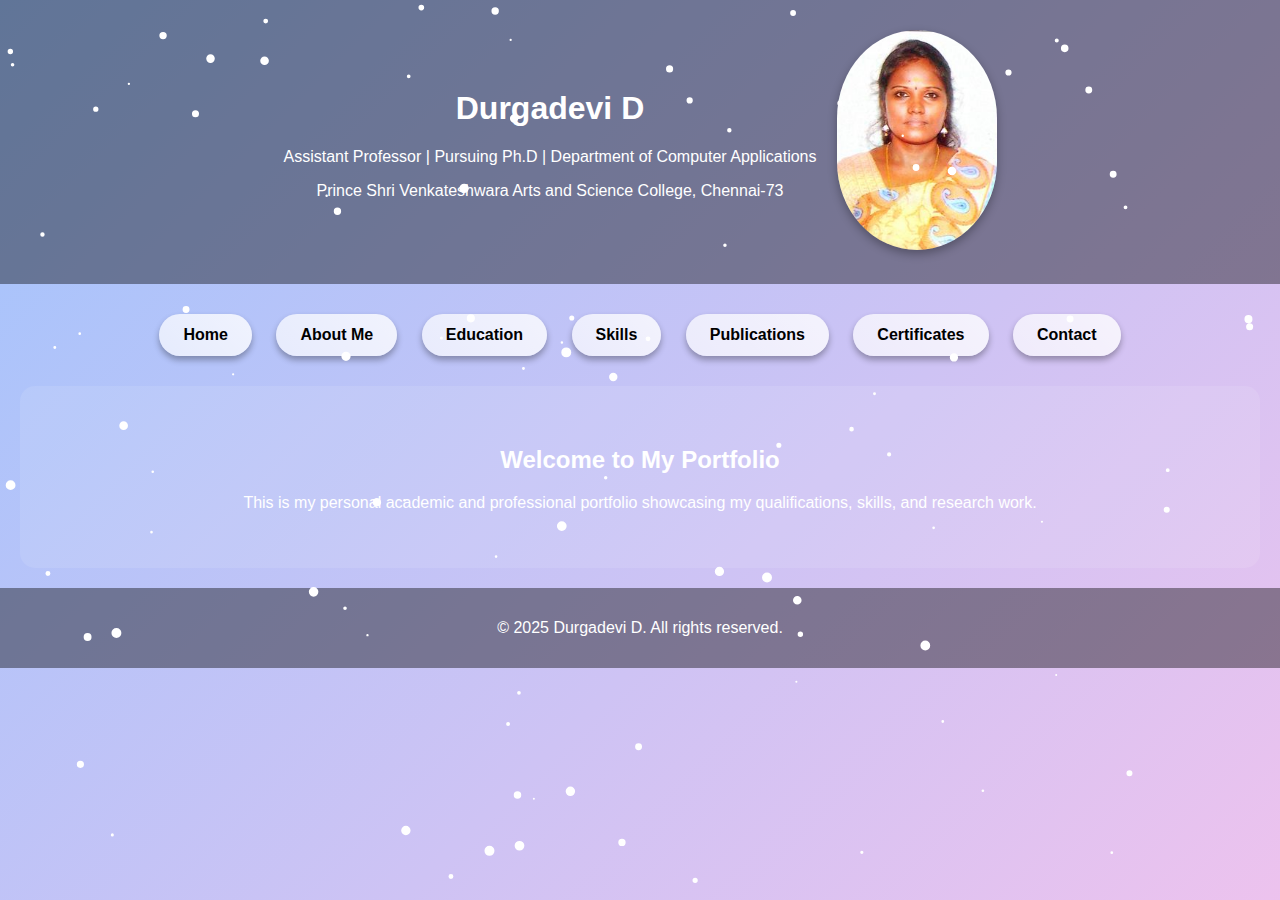
<file: index.html>
<!DOCTYPE html>
<html lang="en">
<head>
  <meta charset="UTF-8" />
  <meta name="viewport" content="width=device-width, initial-scale=1.0"/>
  <title>Durgadevi D - Portfolio</title>
  <link rel="stylesheet" href="style.css">
</head>
<body>
  <!-- Snowfall Canvas -->
  <canvas id="snowfall"></canvas>

  <!-- Header with Name and Photo -->
  <header class="header-flex">
    <div class="header-text">
      <h1>Durgadevi D</h1>
      <p>Assistant Professor | Pursuing Ph.D | Department of Computer Applications</p>
      <p>Prince Shri Venkateshwara Arts and Science College, Chennai-73</p>
    </div>
    <div class="header-photo">
      <img src="durga foto.jpg" alt="Durgadevi D" class="my-photo">
    </div>
  </header>

  <!-- Navigation Buttons -->
  <nav>
    <button class="nav-btn" onclick="location.href='index.html'">Home</button>
    <button class="nav-btn" onclick="location.href='about.html'">About Me</button>
    <button class="nav-btn" onclick="location.href='education.html'">Education</button>
    <button class="nav-btn" onclick="location.href='skills.html'">Skills</button>
    <button class="nav-btn" onclick="location.href='publications.html'">Publications</button>
    <button class="nav-btn" onclick="location.href='certificates.html'">Certificates</button>
    <button class="nav-btn" onclick="location.href='contact.html'">Contact</button>
  </nav>

  <!-- Main Content -->
  <main>
    <h2>Welcome to My Portfolio</h2>
    <p>This is my personal academic and professional portfolio showcasing my qualifications, skills, and research work.</p>
  </main>

  <!-- Footer -->
  <footer>
    <p>&copy; 2025 Durgadevi D. All rights reserved.</p>
  </footer>

  <!-- Optional Script -->
  <script src="script.js"></script>
</body>
</html>
</file>
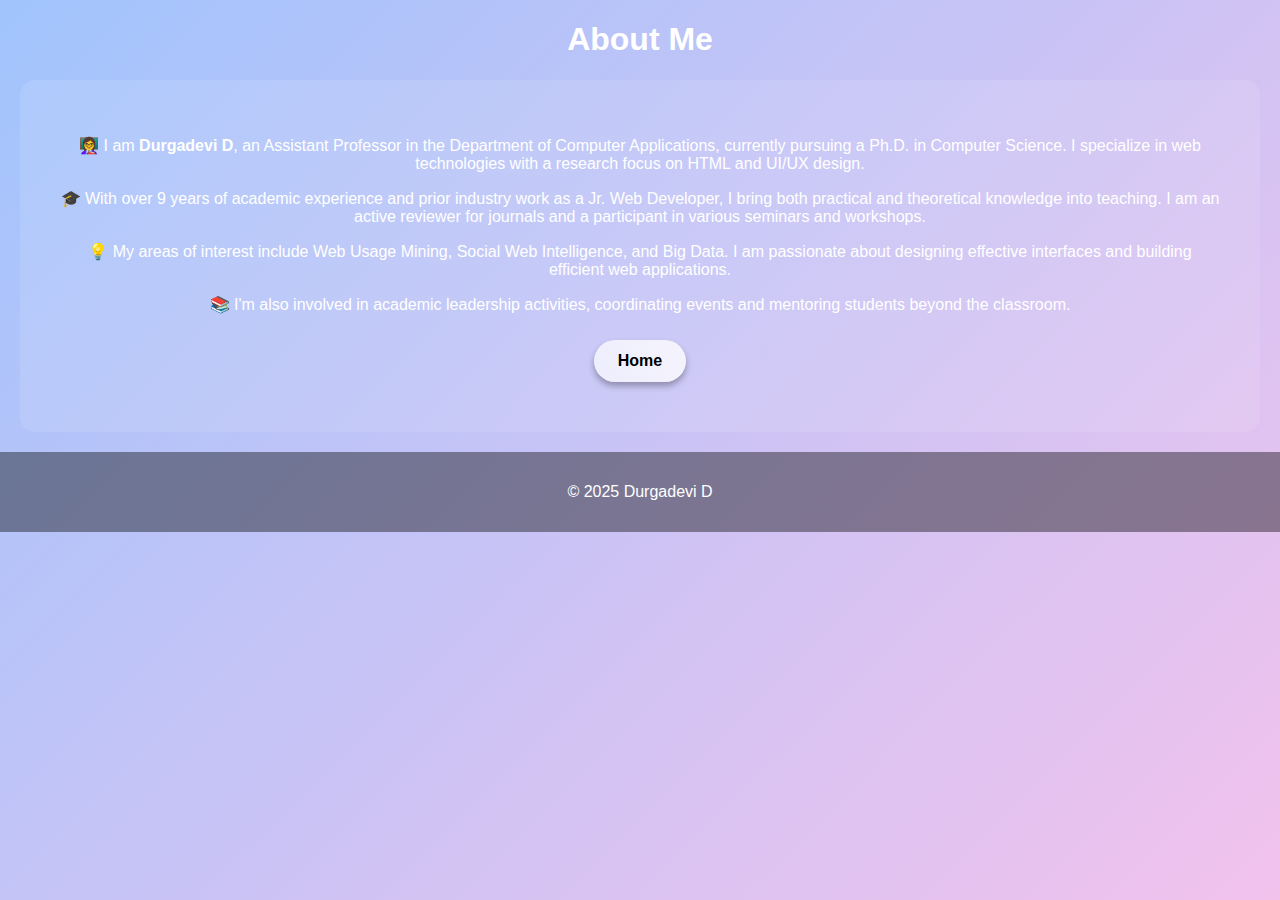
<file: about.html>
<!DOCTYPE html>
<html lang="en">
<head>
  <meta charset="UTF-8" />
  <title>About Me</title>
  <link rel="stylesheet" href="style.css" />
</head>
<body class="animated-bg">
  <header>
    <h1>About Me</h1>
  </header>

  <main>
    <p>👩‍🏫 I am <strong>Durgadevi D</strong>, an Assistant Professor in the Department of Computer Applications, currently pursuing a Ph.D. in Computer Science. I specialize in web technologies with a research focus on HTML and UI/UX design.</p>

    <p>🎓 With over 9 years of academic experience and prior industry work as a Jr. Web Developer, I bring both practical and theoretical knowledge into teaching. I am an active reviewer for journals and a participant in various seminars and workshops.</p>

    <p>💡 My areas of interest include Web Usage Mining, Social Web Intelligence, and Big Data. I am passionate about designing effective interfaces and building efficient web applications.</p>

    <p>📚 I'm also involved in academic leadership activities, coordinating events and mentoring students beyond the classroom.</p>

    <button class="nav-btn" onclick="location.href='index.html'">Home</button>

  </main>

  <footer>
    <p>&copy; 2025 Durgadevi D</p>
  </footer>

  <script src="script.js"></script>
</body>
</html>
</file>
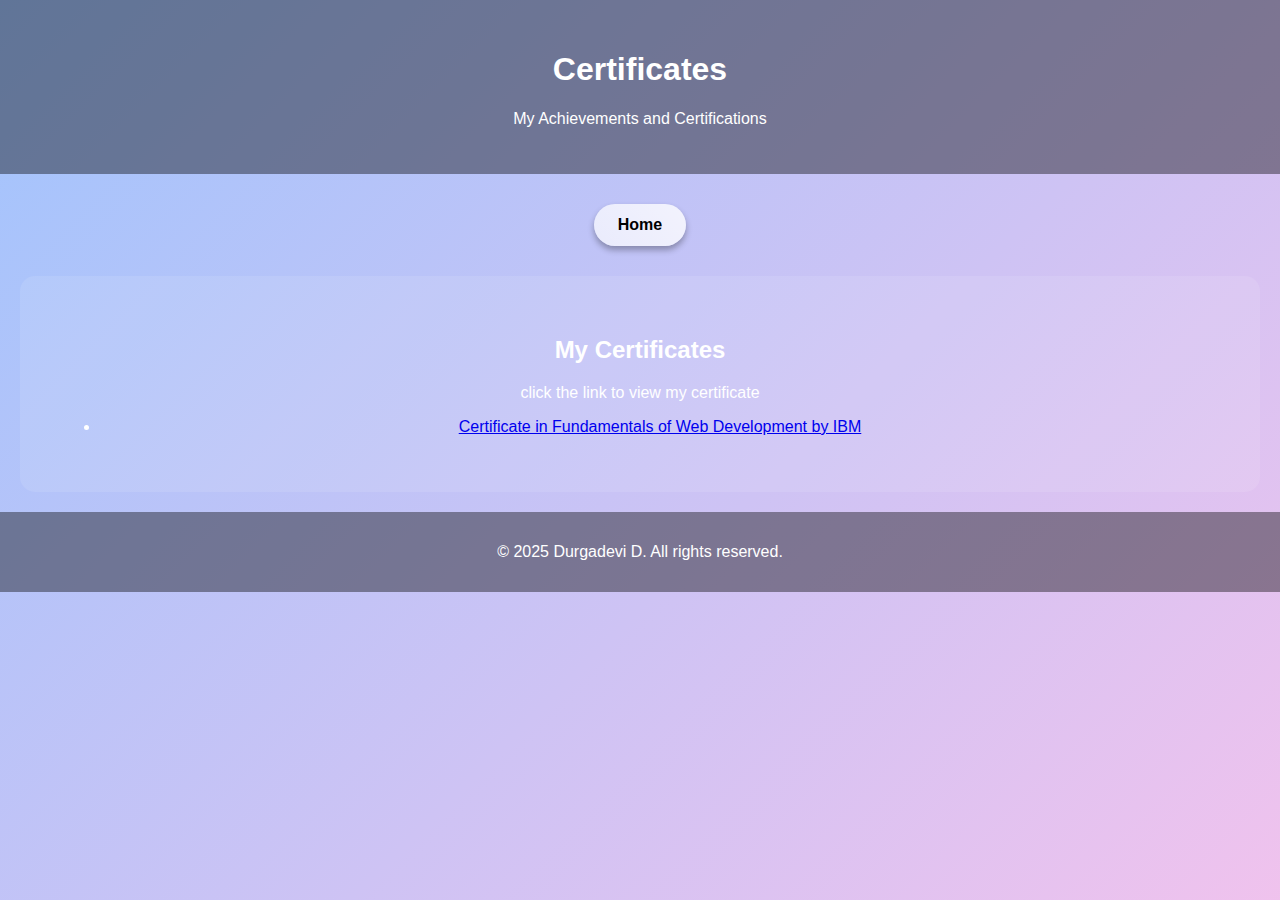
<file: certificates.html>
<!DOCTYPE html>
<html lang="en">
<head>
  <meta charset="UTF-8" />
  <meta name="viewport" content="width=device-width, initial-scale=1.0"/>
  <title>Certificates - Durgadevi D</title>
  <link rel="stylesheet" href="style.css">
</head>
<body>
  <canvas id="snowfall"></canvas>

  <header class="header-flex">
    <div class="header-text">
      <h1>Certificates</h1>
      <p>My Achievements and Certifications</p>
    </div>
  </header>

  <nav>
    <button class="nav-btn" onclick="location.href='index.html'">Home</button>
  </nav>

  <main>
    <h2>My Certificates</h2>
    <p>click the link to view my certificate</p>
    <!-- Example: -->
    <ul>
      <li><a href="web development -durga.pdf" target="https://skills.yourlearning.ibm.com/certificate/PLAN-8749C02A78EC">Certificate in Fundamentals of Web Development by IBM</a></li>
      
    </ul>
  </main>

  <footer>
    <p>&copy; 2025 Durgadevi D. All rights reserved.</p>
  </footer>
</body>
</html>
</file>
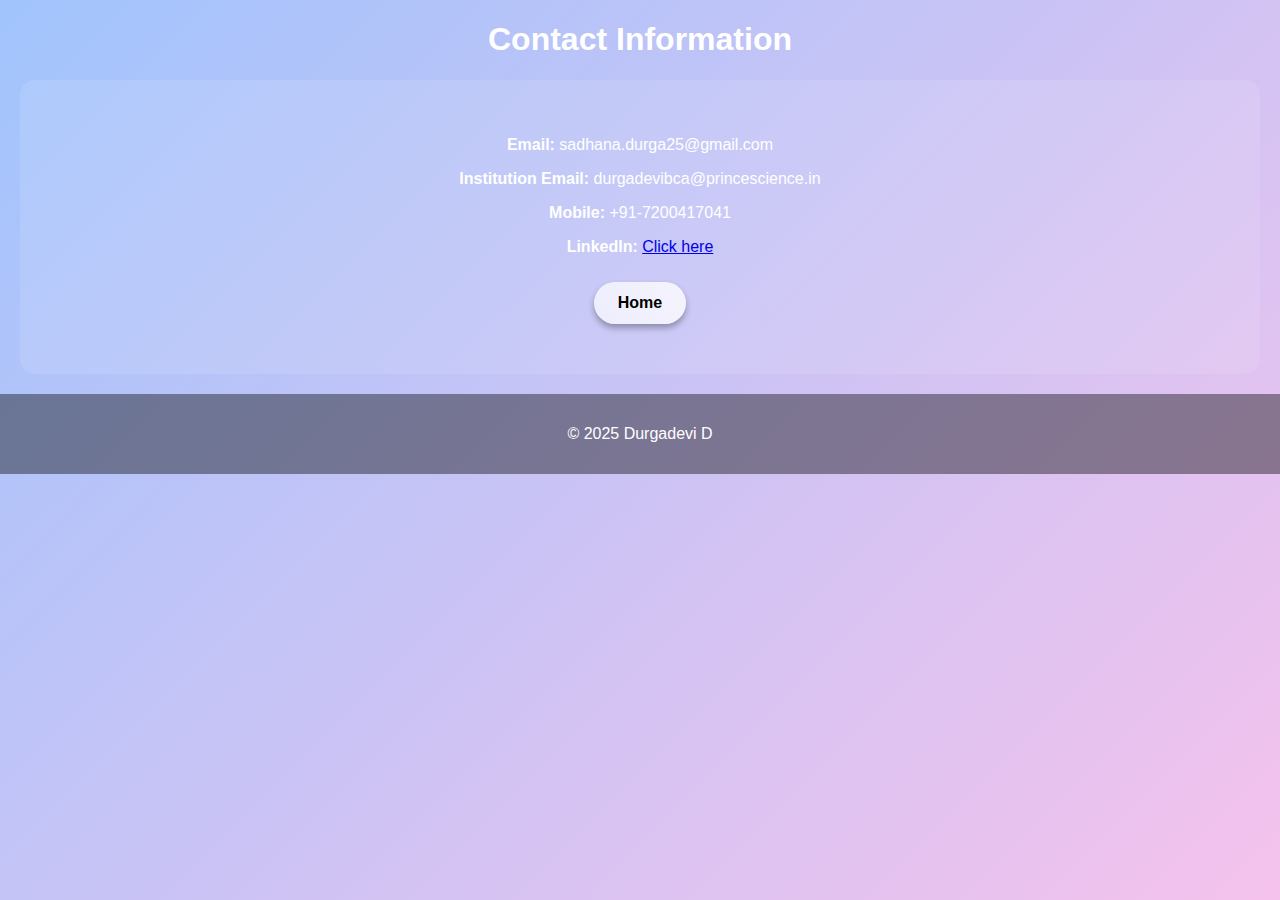
<file: contact.html>
<!DOCTYPE html>
<html lang="en">
<head>
  <meta charset="UTF-8" />
  <title>Contact</title>
  <link rel="stylesheet" href="style.css" />
</head>
<body class="animated-bg">
  <header><h1>Contact Information</h1></header>
  <main>
    <p><strong>Email:</strong> sadhana.durga25@gmail.com</p>
    <p><strong>Institution Email:</strong> durgadevibca@princescience.in</p>
    <p><strong>Mobile:</strong> +91-7200417041</p>
    <p><strong>LinkedIn:</strong> <a href="https://www.linkedin.com/in/durgadevi-dhanasekaran/" target="_blank">Click here</a></p>
     <button class="nav-btn" onclick="location.href='index.html'">Home</button>

  </main>
  <footer><p>&copy; 2025 Durgadevi D</p></footer>
  <script src="script.js"></script>
</body>
</html>
</file>
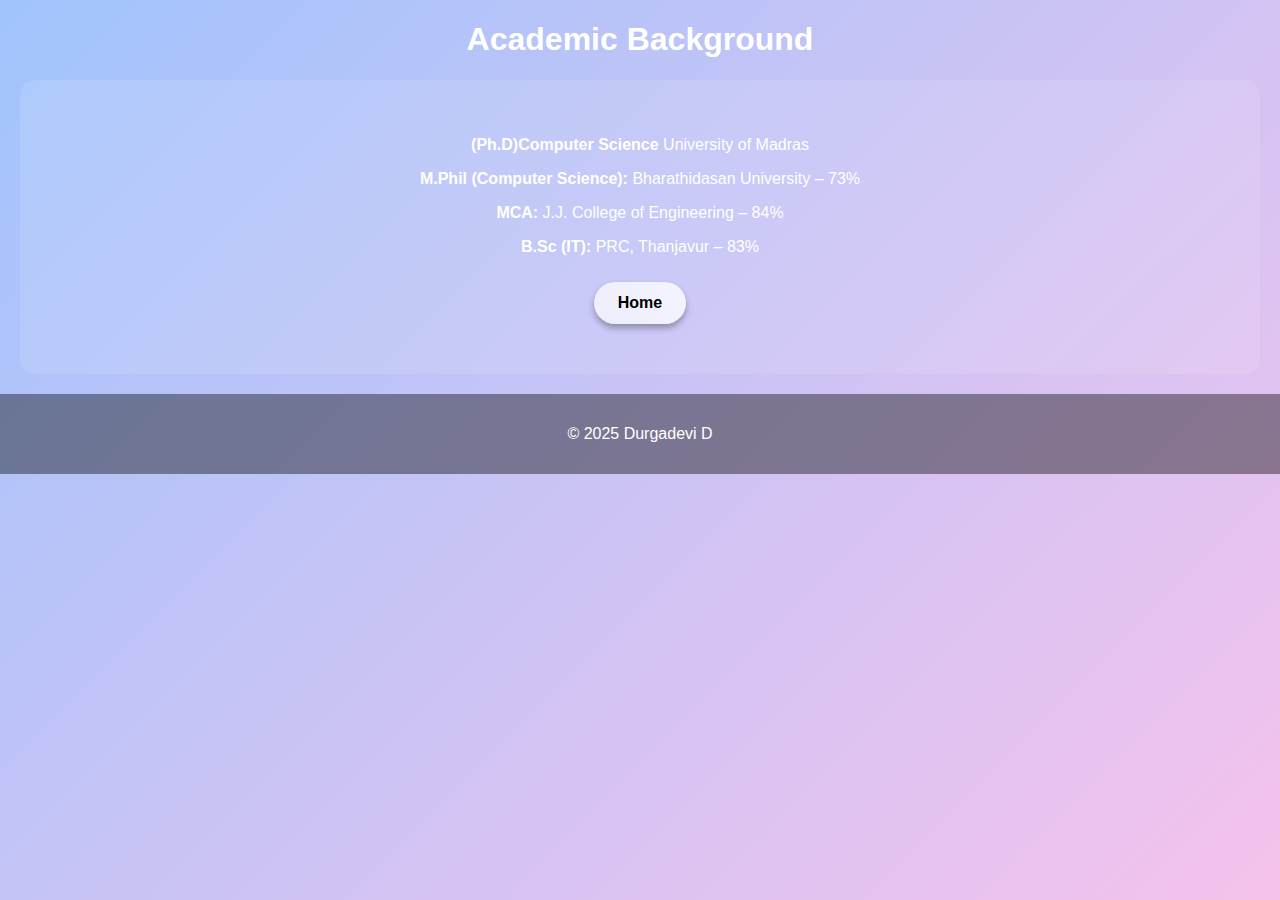
<file: education.html>
<!DOCTYPE html>
<html lang="en">
<head>
  <meta charset="UTF-8" />
  <title>Education</title>
  <link rel="stylesheet" href="style.css" />
</head>
<body class="animated-bg">
  <header><h1>Academic Background</h1></header>
  <main>
    <p><strong>(Ph.D)Computer Science</strong> University of Madras </p>
    <p><strong>M.Phil (Computer Science):</strong> Bharathidasan University – 73%</p>
    <p><strong>MCA:</strong> J.J. College of Engineering – 84%</p>
    <p><strong>B.Sc (IT):</strong> PRC, Thanjavur – 83%</p>
     <button class="nav-btn" onclick="location.href='index.html'">Home</button>

  </main>
  <footer><p>&copy; 2025 Durgadevi D</p></footer>
  <script src="script.js"></script>
</body>
</html>
</file>
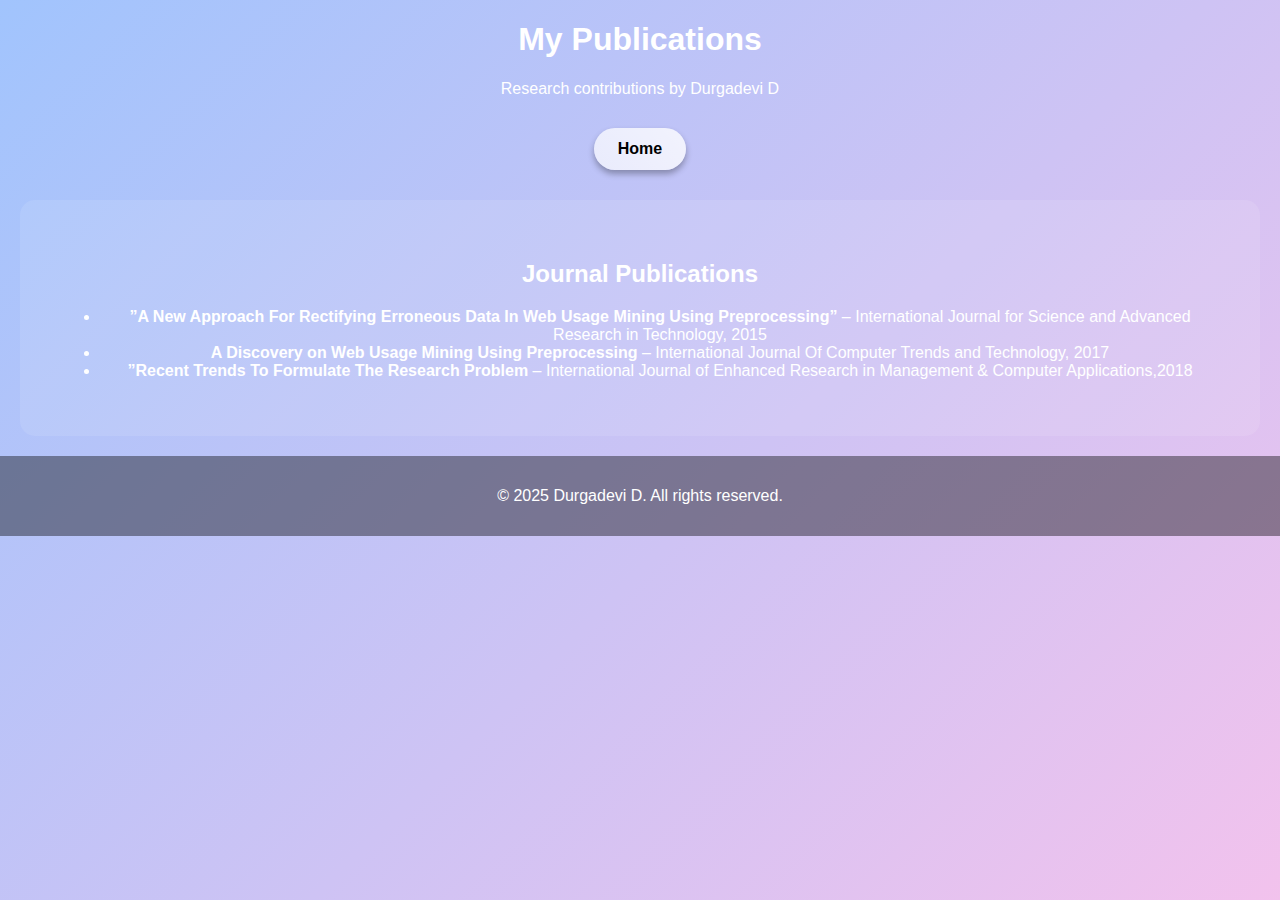
<file: publications.html>
<!DOCTYPE html>
<html lang="en">
<head>
  <meta charset="UTF-8">
  <meta name="viewport" content="width=device-width, initial-scale=1.0">
  <title>Publications - Durgadevi D</title>
  <link rel="stylesheet" href="style.css">
</head>
<body>
  <header>
    <h1>My Publications</h1>
    <p>Research contributions by Durgadevi D</p>
  </header>

  <nav>
  <button class="nav-btn" onclick="location.href='index.html'">Home</button>

  </nav>

  <main>
    <h2>Journal Publications</h2>
    <ul>
      <li><strong>”A New Approach For Rectifying Erroneous Data In Web Usage 
Mining Using Preprocessing”</strong> – International Journal for Science and Advanced Research in 
Technology, 2015</li>
      <li><strong>A Discovery on Web Usage Mining Using Preprocessing</strong> – International 
Journal Of Computer Trends and Technology, 2017</li>
 <li><strong>”Recent Trends To Formulate The Research Problem</strong> – International Journal of Enhanced Research in Management & Computer Applications,2018 </li>
    </ul>

    
  </main>

  <footer>
    <p>&copy; 2025 Durgadevi D. All rights reserved.</p>
  </footer>
</body>
</html>
</file>
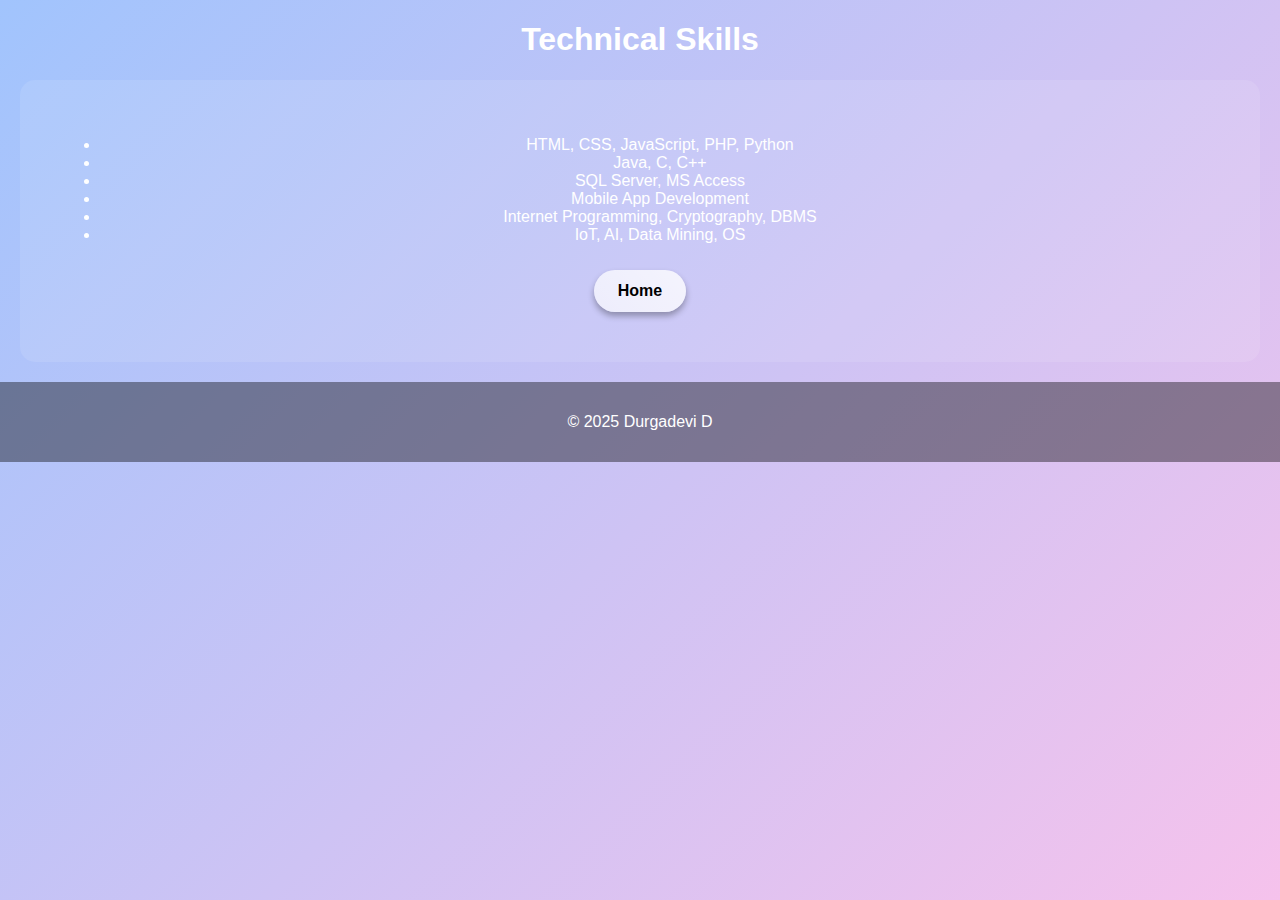
<file: skills.html>
<!DOCTYPE html>
<html lang="en">
<head>
  <meta charset="UTF-8" />
  <title>Skills</title>
  <link rel="stylesheet" href="style.css" />
</head>
<body class="animated-bg">
  <header><h1>Technical Skills</h1></header>
  <main>
    <ul>
      <li>HTML, CSS, JavaScript, PHP, Python</li>
      <li>Java, C, C++</li>
      <li>SQL Server, MS Access</li>
      <li>Mobile App Development</li>
      <li>Internet Programming, Cryptography, DBMS</li>
      <li>IoT, AI, Data Mining, OS</li>
    </ul>
    
     <button class="nav-btn" onclick="location.href='index.html'">Home</button>

  </main>
  <footer><p>&copy; 2025 Durgadevi D</p></footer>
  <script src="script.js"></script>
</body>
</html>
</file>
<file: style.css>
/* Animated Gradient Background */
body, html {
  margin: 0;
  padding: 0;
  font-family: Arial, sans-serif;
  overflow: hidden;
  color: white;
  text-align: center;
  background: linear-gradient(-45deg, #ff9a9e, #fad0c4, #fbc2eb, #a1c4fd);
  background-size: 400% 400%;
  animation: gradientBG 15s ease infinite;
}

@keyframes gradientBG {
  0% { background-position: 0% 50%; }
  50% { background-position: 100% 50%; }
  100% { background-position: 0% 50%; }
}

/* Snowfall Canvas */
#snowfall {
  position: fixed;
  top: 0;
  left: 0;
  pointer-events: none;
  width: 100%;
  height: 100%;
  z-index: 9999;
}

/* Header Flex Layout */
.header-flex {
  display: flex;
  align-items: center;
  justify-content: center;
  flex-wrap: wrap;
  gap: 20px;
  padding: 30px 10px;
  background: rgba(0, 0, 0, 0.4);
  z-index: 10;
  position: relative;
}

.header-text {
  max-width: 600px;
}

.header-photo .my-photo {
  width: 160px;
  height: 220px;
  border-radius: 50% / 40%;
  object-fit: cover;
  box-shadow: 0 4px 10px rgba(0, 0, 0, 0.3);
}


/* Navigation Buttons */
nav {
  margin: 20px;
  z-index: 10;
  position: relative;
}

.nav-btn {
  margin: 10px;
  padding: 12px 24px;
  border: none;
  border-radius: 30px;
  background: linear-gradient(45deg, #ffffffaa, #ffffffcc);
  color: #000;
  font-weight: bold;
  font-size: 16px;
  cursor: pointer;
  box-shadow: 0 4px 6px rgba(0,0,0,0.3);
  transition: all 0.3s ease-in-out;
  animation: bounce 2s infinite;
}

.nav-btn:hover {
  background: #fff;
  transform: scale(1.05);
}

/* Bouncing Animation */
@keyframes bounce {
  0%, 100% {
    transform: translateY(0);
  }
  50% {
    transform: translateY(-5px);
  }
}

/* Main Section */
main {
  padding: 40px;
  background-color: rgba(255, 255, 255, 0.1);
  margin: 20px;
  border-radius: 15px;
  position: relative;
  z-index: 10;
}

/* Footer */
footer {
  background-color: rgba(0, 0, 0, 0.4);
  padding: 15px;
  position: relative;
  z-index: 10;
}
</file>
